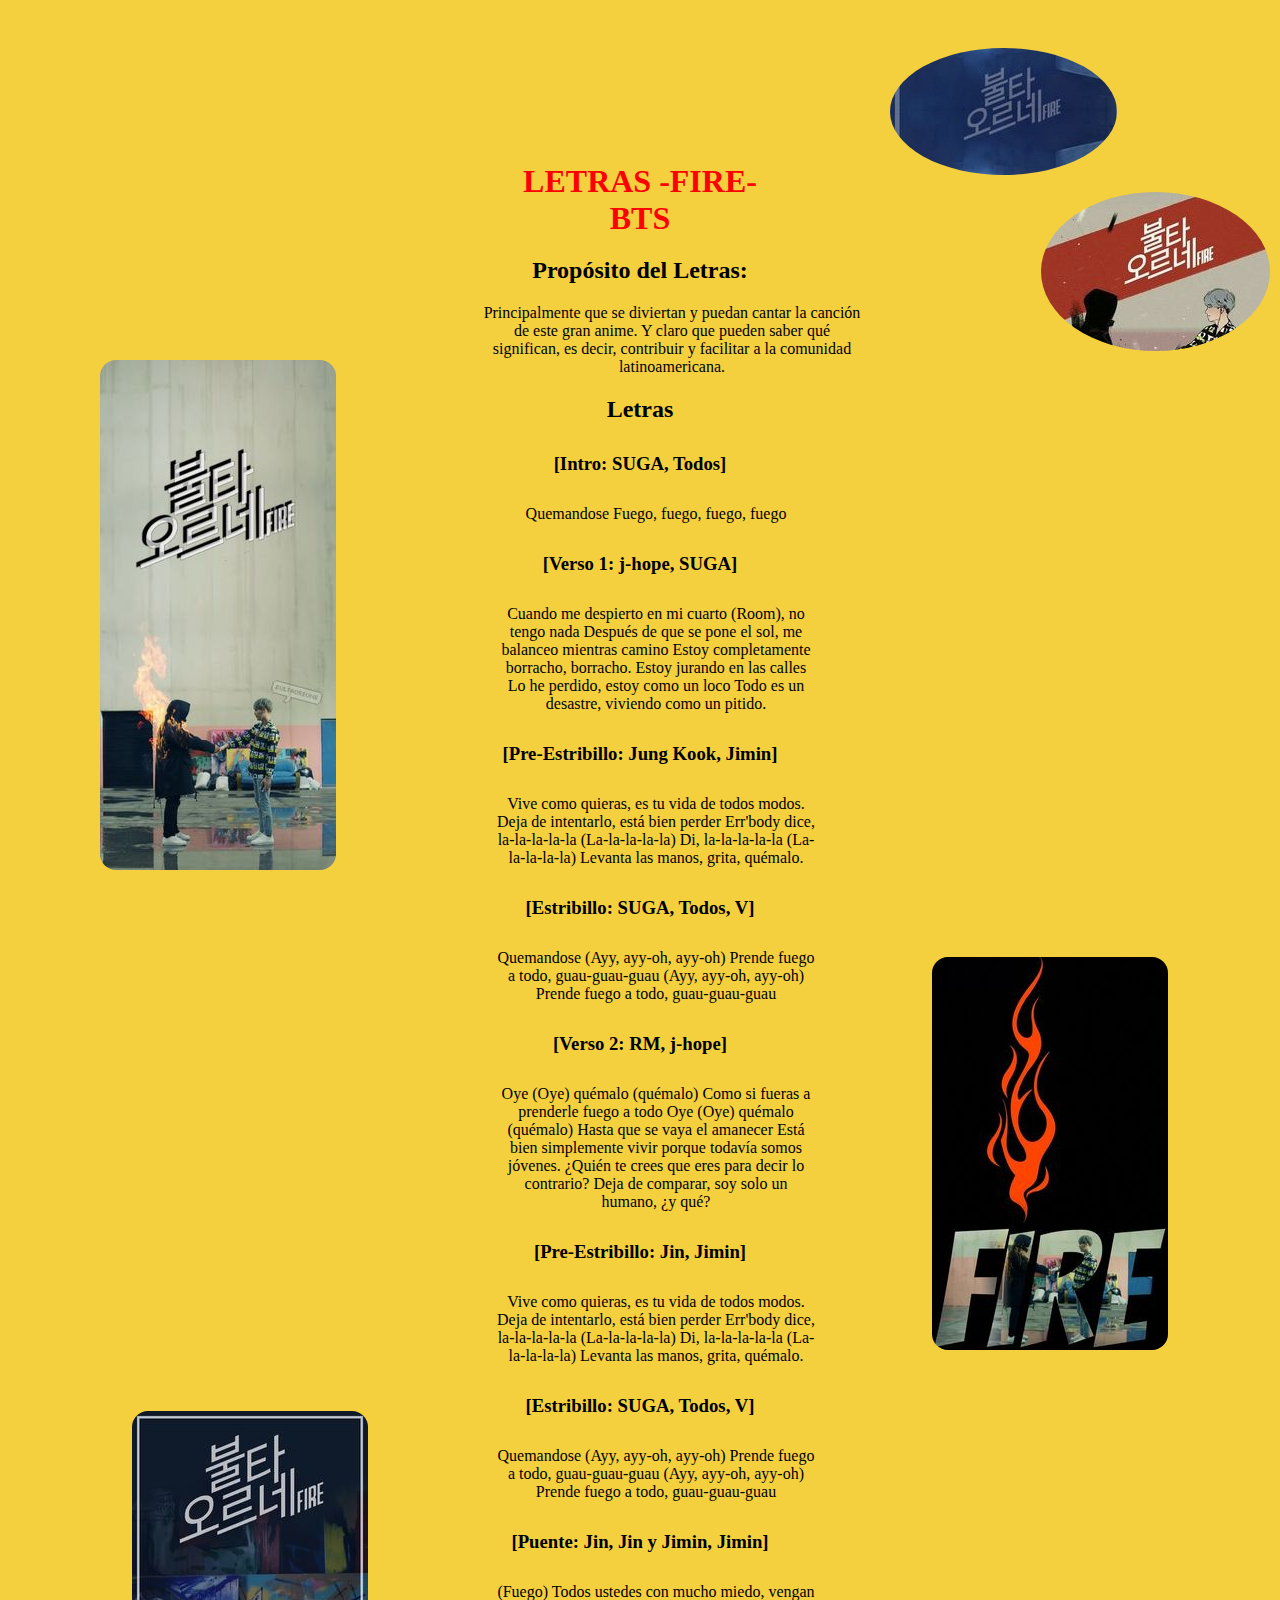
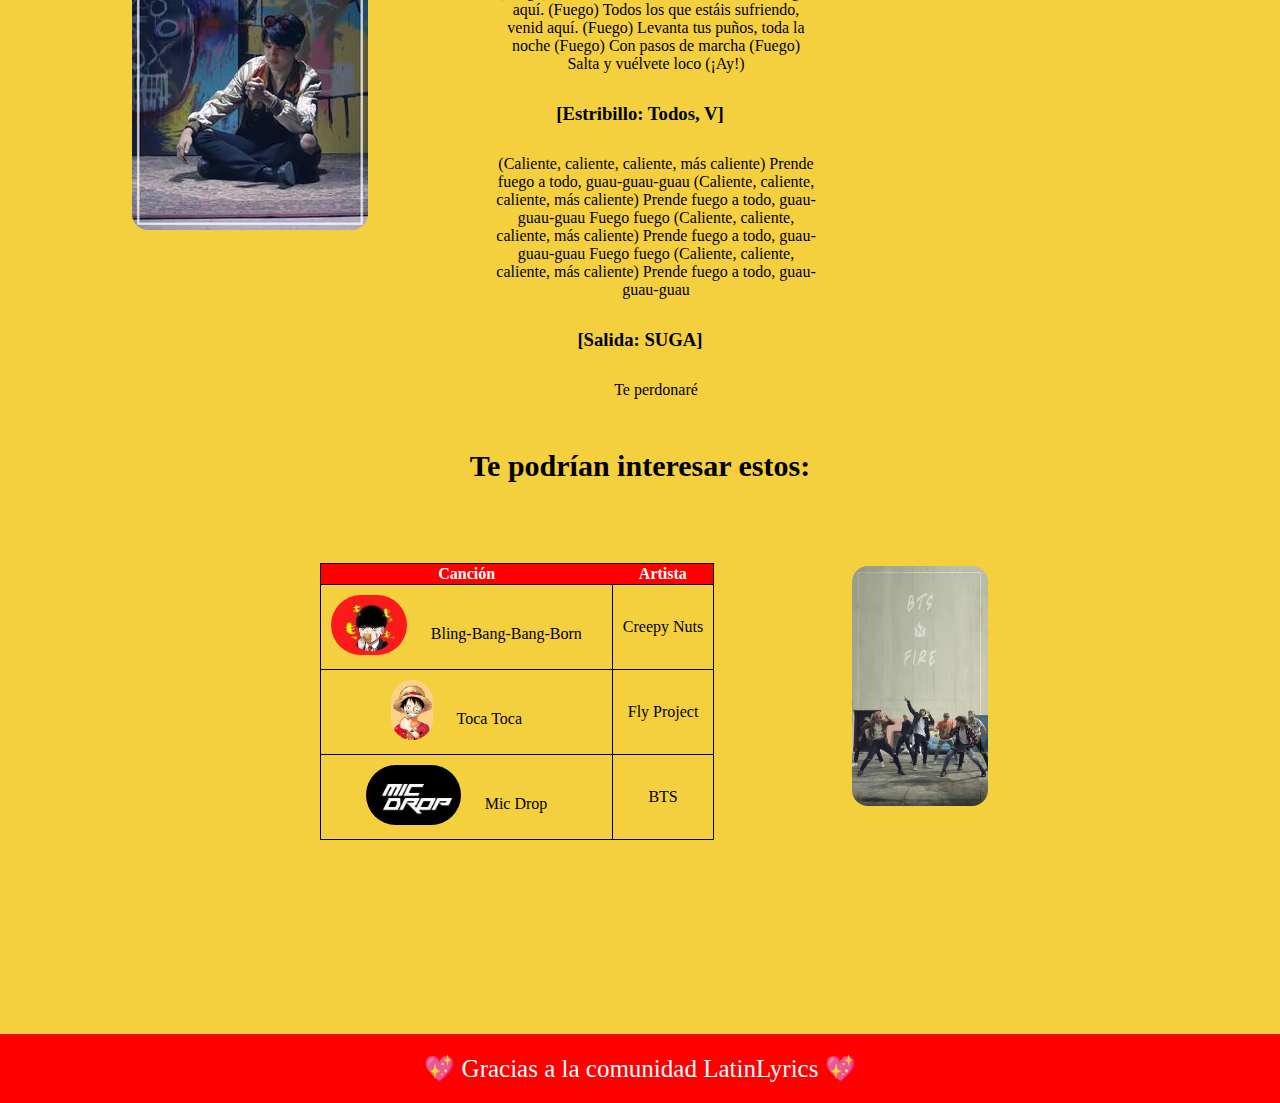
<file: index.html>
<!DOCTYPE html>
<html lang="en">
<head>
	<meta charset="UTF-8">
	<meta name="viewport" content="width=device-width, initial-scale=1.0">
	<title>LatinLyrics Fire</title>
	<link rel="stylesheet" href="style.css">
	<link rel="shortcut icon" href="IMG/Fire.jpg" type="image/x-icon">
</head>
<body>

	<div id="inicio">

		<img src="IMG/Img_1.jpg" id="img1">
		<img src="IMG/Img_2.jpg" id="img2">

		<h1>LETRAS -FIRE- <br>BTS</h1>
		<h2>Propósito del Letras:</h2>
		<p>
			Principalmente que se diviertan y puedan cantar la canción de este gran anime. Y claro que pueden saber qué significan, es decir, contribuir y facilitar a la comunidad latinoamericana.
		</p>

	</div>
	<div id="cuerpo">
		
		<h2>Letras</h2>
		<h3>[Intro: SUGA, Todos]</h3>

		<p>
			Quemandose
			Fuego, fuego, fuego, fuego
		</p>		
		<h3>[Verso 1: j-hope, SUGA]</h3>
		<p>
			Cuando me despierto en mi cuarto (Room), no tengo nada
			Después de que se pone el sol, me balanceo mientras camino
			Estoy completamente borracho, borracho.
			Estoy jurando en las calles
			Lo he perdido, estoy como un loco
			Todo es un desastre, viviendo como un pitido.		
		</p>	

		<h3>[Pre-Estribillo: Jung Kook, Jimin]</h3>
		<p>
			Vive como quieras, es tu vida de todos modos.
			Deja de intentarlo, está bien perder
			Err'body dice, la-la-la-la-la (La-la-la-la-la)
			Di, la-la-la-la-la (La-la-la-la-la)
			Levanta las manos, grita, quémalo.
		</p>		
		<h3>[Estribillo: SUGA, Todos, V]</h3>
		<p>
			Quemandose
			(Ayy, ayy-oh, ayy-oh)
			Prende fuego a todo, guau-guau-guau
			(Ayy, ayy-oh, ayy-oh)
			Prende fuego a todo, guau-guau-guau
		</p>		
		<h3>[Verso 2: RM, j-hope]</h3>
		<p>
			Oye (Oye) quémalo (quémalo)
			Como si fueras a prenderle fuego a todo
			Oye (Oye) quémalo (quémalo)
			Hasta que se vaya el amanecer
			Está bien simplemente vivir porque todavía somos jóvenes.
			¿Quién te crees que eres para decir lo contrario?
			Deja de comparar, soy solo un humano, ¿y qué?
		</p>
		<h3>[Pre-Estribillo: Jin, Jimin]</h3>
		<p>
			Vive como quieras, es tu vida de todos modos.
			Deja de intentarlo, está bien perder
			Err'body dice, la-la-la-la-la (La-la-la-la-la)
			Di, la-la-la-la-la (La-la-la-la-la)
			Levanta las manos, grita, quémalo.
		</p>			

		<h3>[Estribillo: SUGA, Todos, V]</h3>
		<p>
			Quemandose
			(Ayy, ayy-oh, ayy-oh)
			Prende fuego a todo, guau-guau-guau
			(Ayy, ayy-oh, ayy-oh)
			Prende fuego a todo, guau-guau-guau
		</p>				
		<h3>[Puente: Jin, Jin y Jimin, Jimin]</h3>
		<p>
			(Fuego) Todos ustedes con mucho miedo, vengan aquí.
			(Fuego) Todos los que estáis sufriendo, venid aquí.
			(Fuego) Levanta tus puños, toda la noche
			(Fuego) Con pasos de marcha
			(Fuego) Salta y vuélvete loco (¡Ay!)
		</p>		
		<h3>[Estribillo: Todos, V]</h3>
		<p>
			(Caliente, caliente, caliente, más caliente)
			Prende fuego a todo, guau-guau-guau
			(Caliente, caliente, caliente, más caliente)
			Prende fuego a todo, guau-guau-guau
			Fuego fuego
			(Caliente, caliente, caliente, más caliente)
			Prende fuego a todo, guau-guau-guau
			Fuego fuego
			(Caliente, caliente, caliente, más caliente)
			Prende fuego a todo, guau-guau-guau
		</p>
		<h3>[Salida: SUGA]</h3>
		<p>
			Te perdonaré
		</p>
	</div>
	<div id="final">

		<h2>Te podrían interesar estos:</h2>

		<table>
			<tr>
				<th>Canción</th>
				<th>Artista</th>
			</tr>
			<tr>
				<td>
					<img src="IMG/Mash.jpg">
					<a href="https://bredalis.github.io/BlingBangBangBorn/" target="_blank">Bling-Bang-Bang-Born</a>
				</td>
				<td>Creepy Nuts</td>
			</tr>
			<tr>
				<td>
					<img src="IMG/Toca_Toca.jpg">
					<a href="https://bredalis.github.io/TocaToca/" target="_blank">Toca Toca</a>
				</td>
				<td>Fly Project</td>
			</tr>
			<tr>
				<td>
					<img src="IMG/Mic_Drop.jpg">
					<a href="https://bredalis.github.io/LyricsMicDrop/" target="_blank">Mic Drop</a>
				</td>
				<td>BTS</td>
			</tr>
		</table>

		<img src="IMG/Img_3.jpg" id="img3">
		<img src="IMG/Img_4.jpg" id="img4">
		<img src="IMG/Img_5.jpg" id="img5">
		<img src="IMG/Img_6.jpg" id="img6">
	</div>
	
	<footer>
		<p>💖 Gracias a la comunidad LatinLyrics 💖</p>
	</footer>	

</body>
</html>
</file>
<file: style.css>
* {
	text-align: center;
	margin: 0px;
	font-family: Georgia;
}

body {
	background: #F4D03F;
}

img, #inicio p, #cuerpo p, table, a {
	position: relative;
}

table, table td {
	border: 1px solid black;
}

#inicio h1 {
	color: red;
}

h2 {
	margin: 20px;
}

h3 {
	margin: 30px;
}

img {
	border-radius: 1rem;
    transition: transform 0.3s ease, width 0.3s ease, height 0.3s ease;
}

img:hover {
	transform: scale(1.2);
}

#img1, #img2 {
	border-radius: 50%;
}

#img1 {
	left: 30rem;
	top: 1rem;
}

#img2 {
	left: 25rem;
	top: 12rem;
}

#inicio p {
	width: 30%;
	left: 30rem;
}

#cuerpo p {
	width: 25%;
	left: 31rem;
}

#final table img {
	max-height: 60px;
}

table {
	border-collapse: collapse;
	left: 20rem;
	margin-top: 5rem;
	margin-bottom: -20rem;
}

table td {
	padding: 10px;
}

table td:hover {
	background: red;
	color: white;
}

table tr th {
	background: red;
	color: white;
}

a {
	text-decoration: none;
	color: black;
	bottom: 1rem;
	margin: 20px;
}

a:hover {
	color: white;
}

#final h2 {
	margin: 50px;
	font-size: 30px;
}

#final table img {
	border-radius: 2rem;	
}

#img3 {
	right: 7rem;
	bottom: 110rem;
}

#img4 {
	left: 30rem;
	bottom: 80rem;
}

#img5 {
	right: 35rem;
	bottom: 50rem;
}

#img6 {
	right: 5rem;
	bottom: 14rem;
	max-height: 15rem;
}

footer p {
	font-size: 25px;
	background: red;
	padding: 20px;
	color: white;
}
</file>
